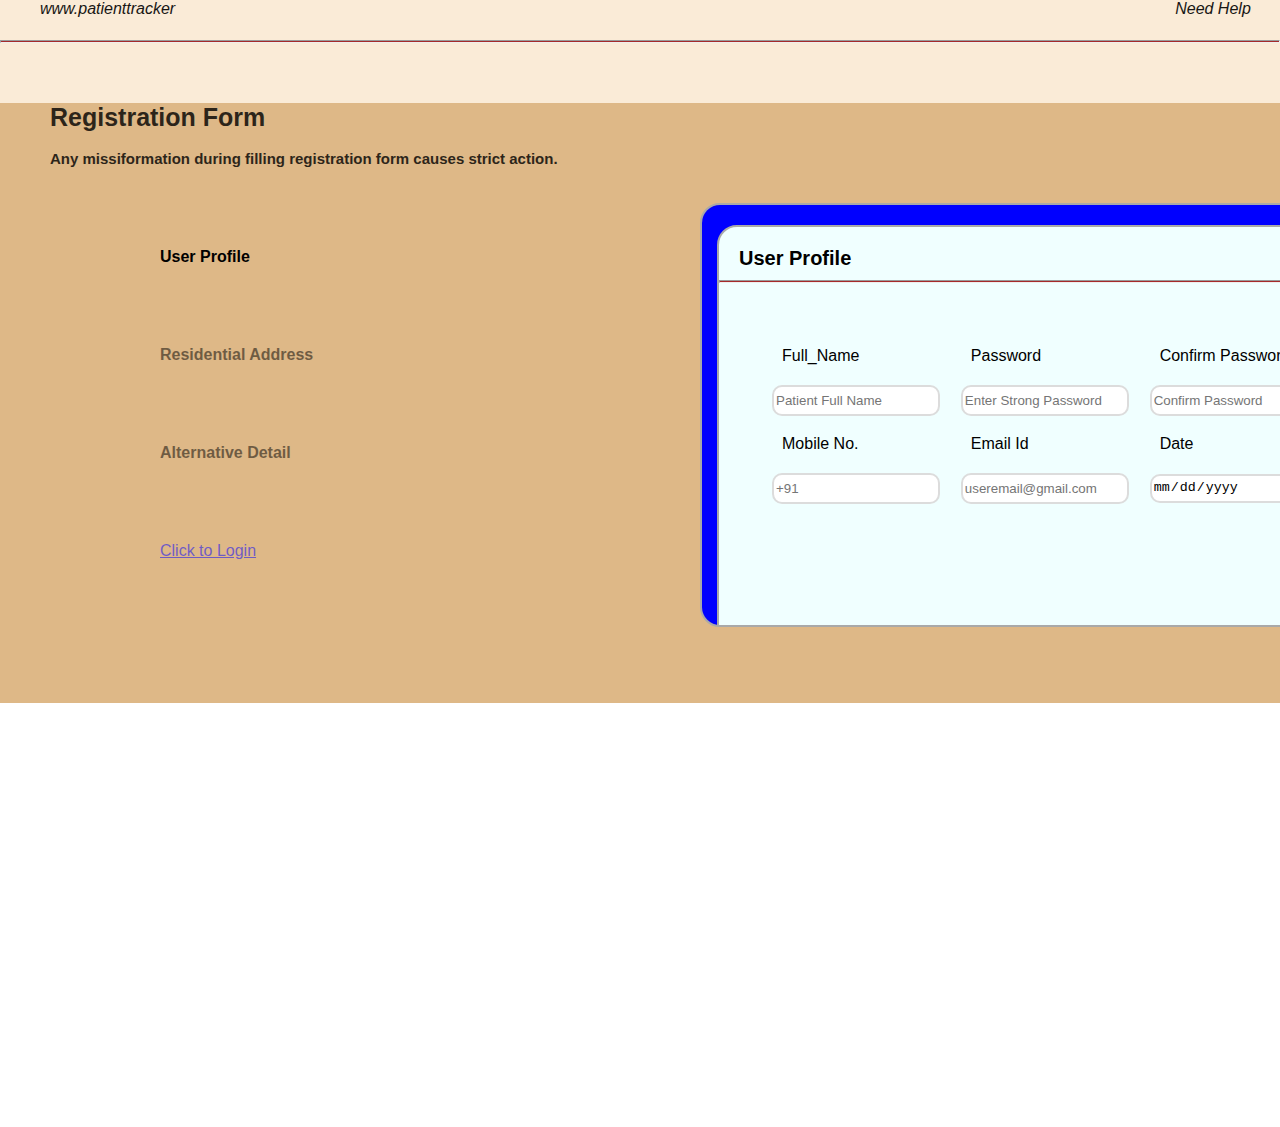
<file: registration.html>
<!DOCTYPE html>
<html lang="en">
<head>
    <link rel="stylesheet" href="registration.css">
    <meta charset="UTF-8">
    <meta name="viewport" content="width=device-width, initial-scale=1.0">
    <title>Document</title>
</head>
<body>
    <div><header id="hdlogo"><ul class="logo"><li>www.patienttracker</li>
        <li>Need Help</li></ul>
    </header><hr><div id="progress"></div></div>
    <section><div id="reg"><h3 id="regdoc">Registration Form</h3><br><strong id="inst">
    Any missiformation during filling registration form causes strict action. </strong>
 <ul><li id="detail1"><b>User Profile</b></li>
 <li  id="detail2"><b>Residential Address</b></li>
<li  id="detail3"><b>Alternative Detail</b></li>
<li id="detail4"><a href="ptrackermain.html" style="color: blue; font-family: 'Lucida Sans', 'Lucida Sans Regular', 'Lucida Grande', 'Lucida Sans Unicode', Geneva, Verdana, sans-serif;">Click to Login</a></li>
</ul>
</div><div id="border"><div id="form1"><h3 id="user">User Profile</h3><hr style="margin-top: 10px;">
  <form action="/register" method="post">
<table border="0px" style="margin: 20px 0px 0px 20px;">
        <tr>
          <td id="fname">Full_Name</td>
          <td id="mname">Password</td>
          <td id="lname">Confirm Password</td>
        </tr>
        <tr>
            <td class="box"><input type="text" placeholder="Patient Full Name" id="first" name="fname" required></td>
            <td class="box"><input type="password" placeholder="Enter Strong Password" id="middle" name="password" required></td>
            <td class="box"><input type="password" placeholder="Confirm Password" id="last" name="cfpassword" required></td>
          </tr>
          <tr>
            <td id="mobno">Mobile No.</td>
            <td id="em1">Email Id</td>
            <td id="dob">Date</td>
            <td id="gender"> Gender</td>
          </tr>
          <tr>
            <td class="box"><input type="tel" placeholder="+91" id="phone" name="mobno" required></td>
            <td class="box"><input type="email" placeholder="useremail@gmail.com" id="email" name="username" required></td>
            <td class="box"><input type="date" name="dob" id="dob"></td>
            <td><select name="gender"><option> Male</option><option>Female</option></select></td>
          </tr>
          <tr>
            <td  id="inst1"><li>Invalid Patient First Name</li> </td></tr>
            <tr><td  id="inst2"><li>Password not matched</li></td></tr>
            <tr><td id="inst3"><li>Invalid Phone No.</li></td></tr>
            <td id="inst4" ><li>Invalid Email</li></td>
          </tr>
          <button onclick="learn();" id="btn1">Verify</button>
</table>
<div id="form2"><h3 id="user">Residential Address/Alternative Detail</h3><hr style="margin-top: 10px;">
  <table border="0px" style="margin: 20px 0px 0px 20px;">
          <tr>
            <td id="fname">Town/Village</td>
            <td id="mname">Postoffice</td>
            <td id="lname">Age</td>
          </tr>
          <tr>
              <td class="box"><input type="text" placeholder="Patient Town Name" id="first" name="town" required></td>
              <td class="box"><input type="text" placeholder="Patient Postoffice" id="middle" name="postoffice"></td>
              <td class="box"><input type="number" placeholder="Patient Age" id="last" name="age" required></td>
            </tr>
            <tr>
              <td id="mobno">District</td>
              <td id="em1">State</td>
              <td id="dob">Pincode</td>
            </tr>
            <tr>
              <td class="box"><input type="text" placeholder="District" id="phone" name="district" required></td>
              <td class="box" id="state" ><select name="state">
                <option>Delhi</option>
                <option>Uttarpradesh</option>
                <option>Bihar</option>
                <option>MadhyaPradesh</option>
                <option>Tamil Nadu</option>
                <option>Chennai</option>
                <option>Odisha</option>
                <option>Kerala</option>
                <option>Maharastra</option>
                <option>Rajasthan</option>
                <option>West Bengal</option>
                <option>Uttarakhand</option>
                <option>Gujarat</option>
                <option>Assam</option>
                <option>Meghalay</option>
                <option>Assam</option>
              </select></td>
              <td class="box"><input type="number" id="pincode" name="pincode"></td>
            </tr>
            <tr>
              <td id="fname">Payee Name</td>
              <td id="mname">Relation </td>
              <td id="lname"> Phone No.</td>
            </tr>
            <tr>
                <td class="box"><input type="text" placeholder="Person Who pay expenses" id="first" name="nominee" required></td>
                <td class="box"><input type="text" placeholder="Patient Realtion with you id="middle" name="relation"></td>
                <td class="box"><input type="text" placeholder="+91" id="last" name="phoneno" required></td>
              </tr>
              </table> 
              <div id="form4"><h3 id="user">Appointment Detail</h3><hr style="margin-top: 10px;">
                <table border="0px" style="margin: 20px 0px 0px 20px;">
                          <tr>
                            <td id="mobno">Time</td>
                            <td id="em1">Mode</td>
                            <td id="dob">Date</td></tr>
                            <tr>
                              <td class="box"><input type="time" placeholder="+91" id="phone" required name="time"></td>
                              <td class="box"><select name="mode"><option>Online</option><option>Offline</option>
                              </select></td>
                              <td class="box"><input type="Date" name="date"></td></tr>
                            <tr><td id="code">Discount code any</td>
                          </tr>
                          
                           <tr> <td class="box"><input type="text" name="screte"></td>
                          </tr>
                          <tr>  <a href="ptrackermain.html"><button>Submit</button></a></tr>
                          </table> </form>
<!--   
    <form action="/upload" method="post" enctype="multipart/form-data">
      <div id="form3"><h3 id="user">Upload Document</h3><hr style="margin-top: 10px;">
    <table border="0px" style="margin: 20px 0px 0px 20px;">
              <tr>
                <td id="mobno">Upload Photo</td>
                <td id="em1">Reports suggested by other <br>Doctors</td>
                <td id="dob">Your Signature</td>
              </tr>
              <tr>
                <td class="box"><input type="file" placeholder="+91" id="phone" name="uploadphoto"></td>
                <td class="box"><input type="file" placeholder="" id="email" name="reports"></td>
                <td class="box"><input type="file" name="yoursign"></td>
              </tr>
              <button type="submit">Upload</button>
    </table></form> -->
</div></div></section>
<script src="registration.js"></script>
</body>

</html>
</file>
<file: registration.css>
html,body{
    width: 100%;
    height: 100%;
    overflow: hidden;
}
*{
    margin: 0px 0px 0px 0px;
}
#hdlogo{
    background-color:antiquewhite;
    height: 40px;
}
.logo{
    font-style: italic;
    font-family: 'Gill Sans', 'Gill Sans MT', Calibri, 'Trebuchet MS', sans-serif;
    color: black;
    opacity: 0.9;
    display: flex;
 gap: 1000px;
}
hr{
    height: 1px;
    background-color: brown;
}
ul{
    list-style-type: none;
}
#progress{
    background-color:antiquewhite;
    height: 60px;
}
#reg{
    height: 600px;
    background-color: burlywood;
}
#regdoc{
    font-family: 'Franklin Gothic Medium', 'Arial Narrow', Arial, sans-serif;
    color: black;
    opacity: 0.8;
    font-size: 25px;
    margin-left: 50px;
}
#inst{
    font-size: 15px;
    font-family: 'Segoe UI', Tahoma, Geneva, Verdana, sans-serif;
    opacity: 0.8;
    margin-left: 50px;
}
#detail1{
   margin-top: 80px;
   font-family: 'Gill Sans', 'Gill Sans MT', Calibri, 'Trebuchet MS', sans-serif;
   opacity: 0.5;
   position: relative;
   left: 120px;
}
#detail2{
    margin-top: 80px;
    font-family: 'Gill Sans', 'Gill Sans MT', Calibri, 'Trebuchet MS', sans-serif;
    opacity: 0.5;
    position: relative;
    left: 120px;
 }
 #detail3{
    margin-top: 80px;
    font-family: 'Gill Sans', 'Gill Sans MT', Calibri, 'Trebuchet MS', sans-serif;
    opacity: 0.5;
    position: relative;
    left: 120px;
 }
 #detail4{
    margin-top: 80px;
    font-family: 'Gill Sans', 'Gill Sans MT', Calibri, 'Trebuchet MS', sans-serif;
    opacity: 0.5;
    position: relative;
    left: 120px;
 }
#form1{
    background-color: azure;
  height: 440px;
  position: relative;
  width: 700px;
  left: 15px;
  border-radius: 20px;
  border: 2px darkgray solid;
  top: 20px;
}
#user{
    font-family: 'Gill Sans', 'Gill Sans MT', Calibri, 'Trebuchet MS', sans-serif;
    font-size: 20px;
    margin-left: 20px;
    margin-top: 20px;
}
table{
  position: relative;
  left: 40px;
  bottom: 80px;
}
td{
   width: 240px;
   font-family: 'Trebuchet MS', 'Lucida Sans Unicode', 'Lucida Grande', 'Lucida Sans', Arial, sans-serif;
   margin-top: 0px;
   height: 40px;
   position: relative;
   top: 70px;
}
.box{
      width: 180px;
      position: relative;
      right: 10px;
      /* bottom: 10px; */
}
input{
    height: 25px;
    border: 2px solid gainsboro;
    border-radius: 10px;
    width: 160px;
}
button{
    width: 100px;
    position: relative;
    top: 300px;
    left: 580px;
    height: 40px;
    border-radius: 20px;
    font-size: 20px;
    background-color: blue;
    color: bisque;
    font-weight: 800;
    font-family: sans-serif;
}
#inst1{
    color:azure;
}
#inst2{
    color: azure;
}
#inst3{
    color: azure;
}
#inst4{
    color: azure;
}
#inst5{
    color: azure;
}
#border{
    background-color: blue;
    position: relative;
  width: 750px;
  left: 700px;
  bottom: 500px;
  border-radius: 20px;
  border: 2px darkgray solid;
  height: 420px;
  overflow-y: scroll;
  overflow-x: hidden;
}
#form2{
    background-color: azure;
  height: 400px;
  position: relative;
  width: 700px;
  border-radius: 20px;
  border: 2px darkgray solid;
}
#form3{
    background-color: azure;
  height: 400px;
  position: relative;
  width: 700px;
  border-radius: 20px;
  border: 2px darkgray solid;
  top: 40px;
}
#form4{
    background-color: azure;
  height: 400px;
  position: relative;
  width: 700px;
  border-radius: 20px;
  border: 2px darkgray solid;
  top: 220px;
}
#progress-bar{
    height: 5px;
    background-color: blue;
    width: 1500px;
    top: 30px;
    position: relative;
    border-top: 10px solid black;
}
@media(max-width:460px){
    #detail1{
        margin-top: 80px;
        font-family: 'Gill Sans', 'Gill Sans MT', Calibri, 'Trebuchet MS', sans-serif;
        opacity: 0.5;
        display: inline-block;
        font-size: 10px;
        margin-left: -145px;
        margin-right: 15px;
     }
     #detail2{
         margin-top: 80px;
         font-family: 'Gill Sans', 'Gill Sans MT', Calibri, 'Trebuchet MS', sans-serif;
         opacity: 0.5;
         font-size: 10px;
         display: inline-block;
         margin-right: 15px;
      }
      #detail3{
         margin-top: 80px;
         font-family: 'Gill Sans', 'Gill Sans MT', Calibri, 'Trebuchet MS', sans-serif;
         opacity: 0.5;
         font-size: 10px;
         display: inline-block;
         margin-right: 15px;
      }
      #detail4{
         margin-top: 80px;
         font-family: 'Gill Sans', 'Gill Sans MT', Calibri, 'Trebuchet MS', sans-serif;
         opacity: 0.5;
         font-size: 10px;
         display: inline-block;
         margin-right: 15px;
      }
      #border{
        background-color: blue;
        position: relative;
      width: 380px;
      left: 20px;
      bottom: 400px;
      border-radius: 20px;
      border: 2px darkgray solid;
      height: 420px;
      overflow-y: scroll;
      overflow-x: hidden;
    }
    #user{
        font-family: 'Gill Sans', 'Gill Sans MT', Calibri, 'Trebuchet MS', sans-serif;
        font-size: 10px;
        margin-left: 10px;
        margin-top: 10px;
    }
    td{
         /*
        font-family: 'Trebuchet MS', 'Lucida Sans Unicode', 'Lucida Grande', 'Lucida Sans', Arial, sans-serif;
        margin-top: 0px;
        height: 10px;*/
         /* position: relative;
        top: 70px; */
        font-size: 15px; 
        display: block;
        
     }
     .box{
        position: relative;
        display: block;
        left: 20px;
        bottom: 100px;
  }
  table{
    position: relative;
    left: 10px;
    bottom: 80px;
  }
  #form1{
    background-color: azure;
  height: 800px;
  position: relative;
  width: 400px;
  left: 15px;
  border-radius: 20px;
  border: 2px darkgray solid;
  top: 20px;
}

button{
    width: 50px;
    position: relative;
    top: 700px;
    left: 280px;
    height: 20px;
    border-radius: 20px;
    font-size: 10px;
    background-color: blue;
    color: bisque;
    font-weight: 800;
    font-family: sans-serif;
}
#form2{
    background-color: azure;
  height: 800px;
  position: relative;
  top: 50px;
  width: 400px;
  border-radius: 20px;
  border: 2px darkgray solid;
}
#form4{
    background-color: azure;
  height: 400px;
  position: relative;
  width: 700px;
  border-radius: 20px;
  border: 2px darkgray solid;
}
/* #form3{
    background-color: azure;
  height: 800px;
  position: relative;
  width: 400px;
  border-radius: 20px;
  border: 2px darkgray solid;
  top: 20px;
} */
}
</file>
